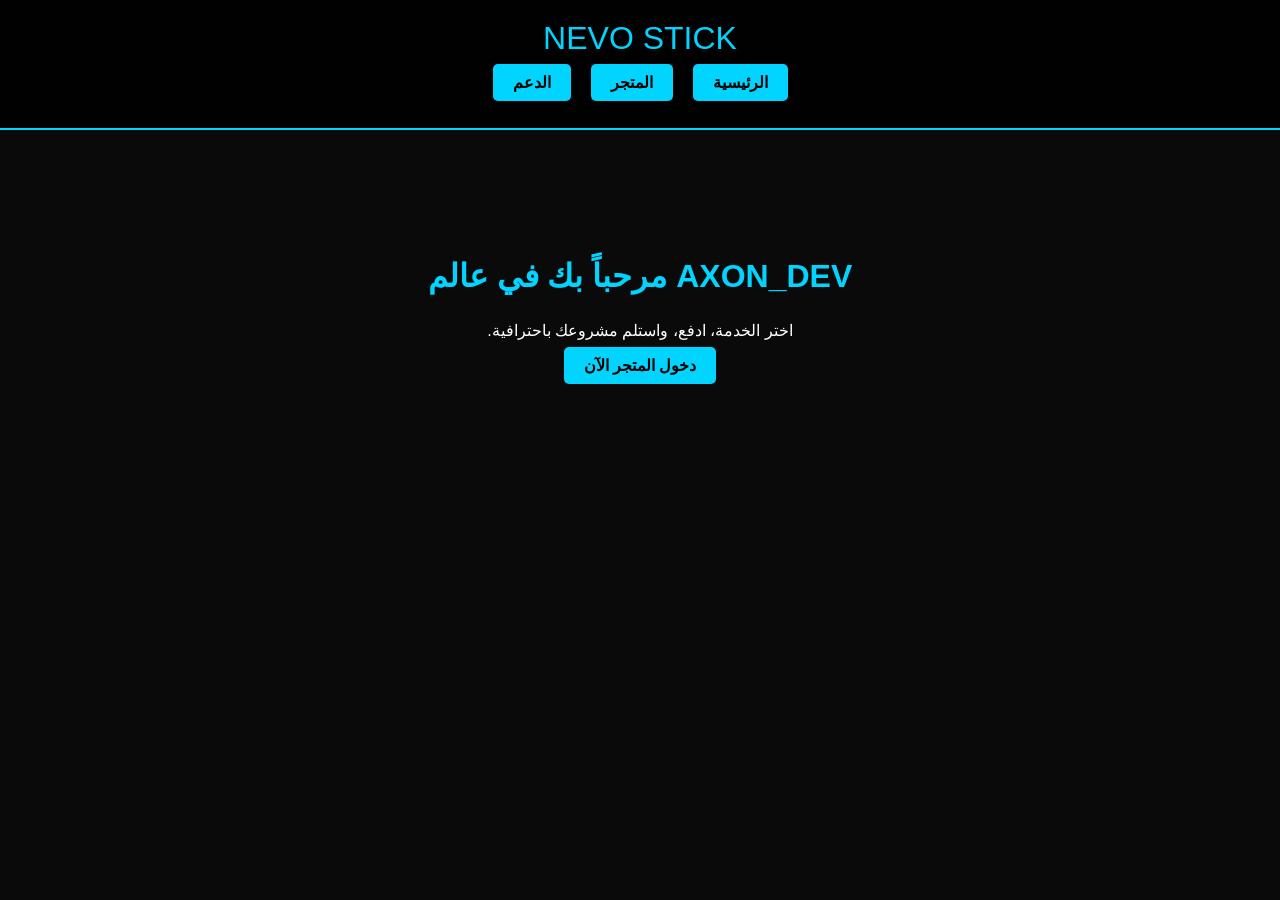
<file: index.html>
<!DOCTYPE html>
<html lang="ar" dir="rtl">
<head>
    <meta charset="UTF-8">
    <meta name="viewport" content="width=device-width, initial-scale=1.0">
    <link rel="stylesheet" href="style.css"> <title>Nevo Stick | الرئيسية</title>
</head>
<body>
    <header>
        <div class="logo glitch">NEVO STICK</div>
        <nav>
            <ul class="nav-links">
                <li><a href="index.html">الرئيسية</a></li>
                <li><a href="store.html">المتجر</a></li>
                <li><a href="contact.html">الدعم</a></li>
            </ul>
        </nav>
    </header>

    <section style="padding: 100px 20px;">
        <h1 class="glitch">AXON_DEV مرحباً بك في عالم</h1>
        <p>اختر الخدمة، ادفع، واستلم مشروعك باحترافية.</p>
        <a href="store.html" class="btn-action" style="margin-top: 20px;">دخول المتجر الآن</a>
    </section>

    <script src="script.js"></script> </body>
</html>
</file>
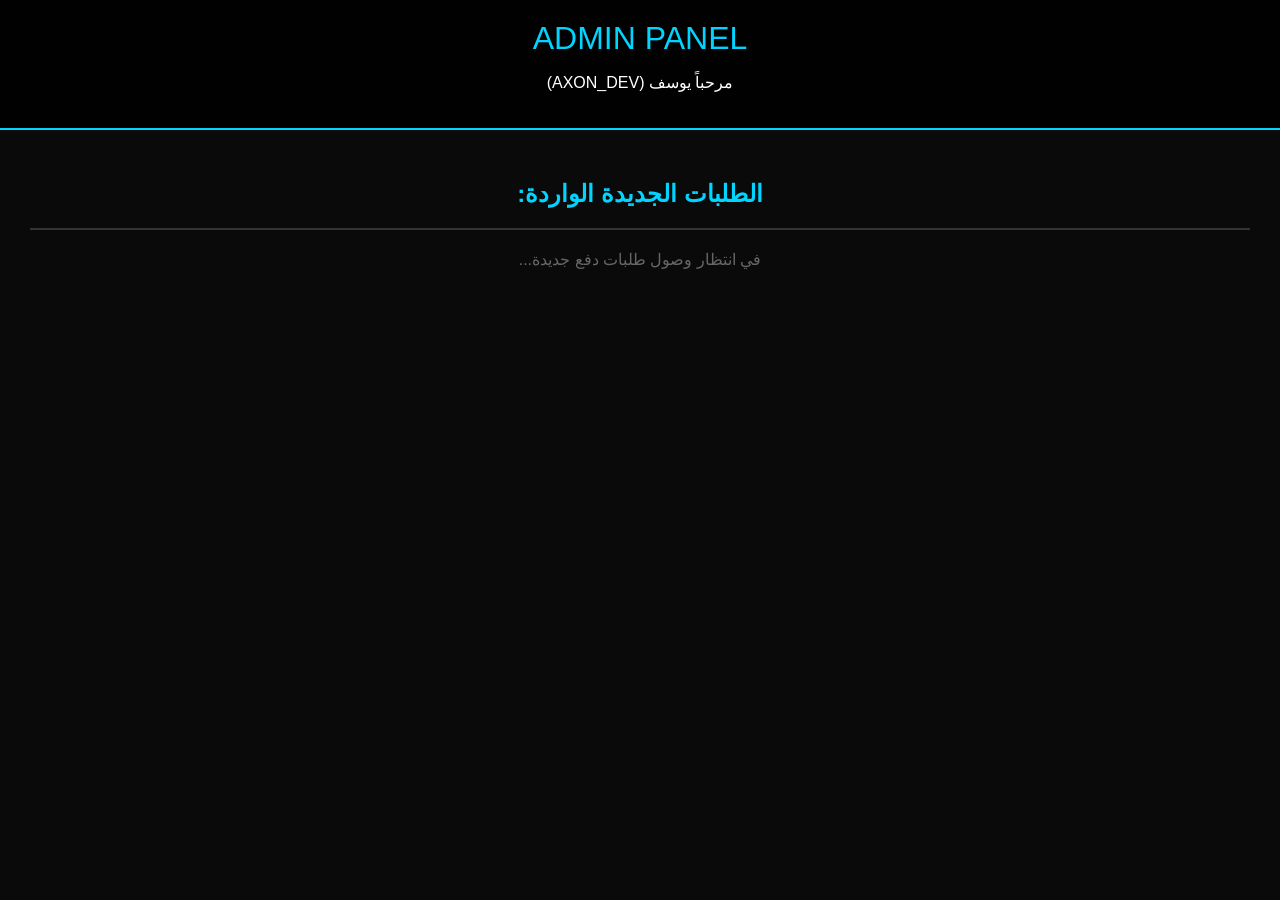
<file: admin.html>
<!DOCTYPE html>
<html lang="ar" dir="rtl">
<head>
    <meta charset="UTF-8">
    <link rel="stylesheet" href="style.css">
    <title>لوحة تحكم المدير | يوسف</title>
</head>
<body>
    <header>
        <div class="logo glitch">ADMIN PANEL</div>
        <p>مرحباً يوسف (AXON_DEV)</p>
    </header>

    <main style="padding: 30px;">
        <h2 style="color: #00d4ff;">الطلبات الجديدة الواردة:</h2>
        <hr style="border: 0.5px solid #333; margin: 20px 0;">
        
        <div id="adminOrdersDisplay">
            <p style="color: #666;">في انتظار وصول طلبات دفع جديدة...</p>
        </div>
    </main>

    <script src="script.js"></script>
    <script>
        // كود بسيط لعرض الطلبات المخزنة في لوحة المدير
        window.onload = function() {
            const display = document.getElementById('adminOrdersDisplay');
            const orders = JSON.parse(localStorage.getItem('axon_orders')) || [];
            
            if(orders.length > 0) {
                display.innerHTML = orders.map((o, i) => `
                    <div style="background:#1a1a1a; padding:20px; border-radius:10px; margin-bottom:15px; border-right: 5px solid #00d4ff; text-align:right;">
                        <p><strong>الجيميل:</strong> ${o.email}</p>
                        <p><strong>الإضافات:</strong> ${o.extras || 'لا يوجد'}</p>
                        <p><strong>الملحوظة:</strong> ${o.note || 'لا توجد'}</p>
                        <div style="margin-top:10px;">
                            <button onclick="alert('تم التأكيد')" style="background:green; color:white; padding:5px 15px; border:none; border-radius:3px; cursor:pointer;">تأكيد الدفع</button>
                            <button onclick="alert('تم الرفض')" style="background:red; color:white; padding:5px 15px; border:none; border-radius:3px; cursor:pointer; margin-right:10px;">لم يصل شيء</button>
                        </div>
                    </div>
                `).join('');
            }
        };
    </script>
</body>
</html>
</file>
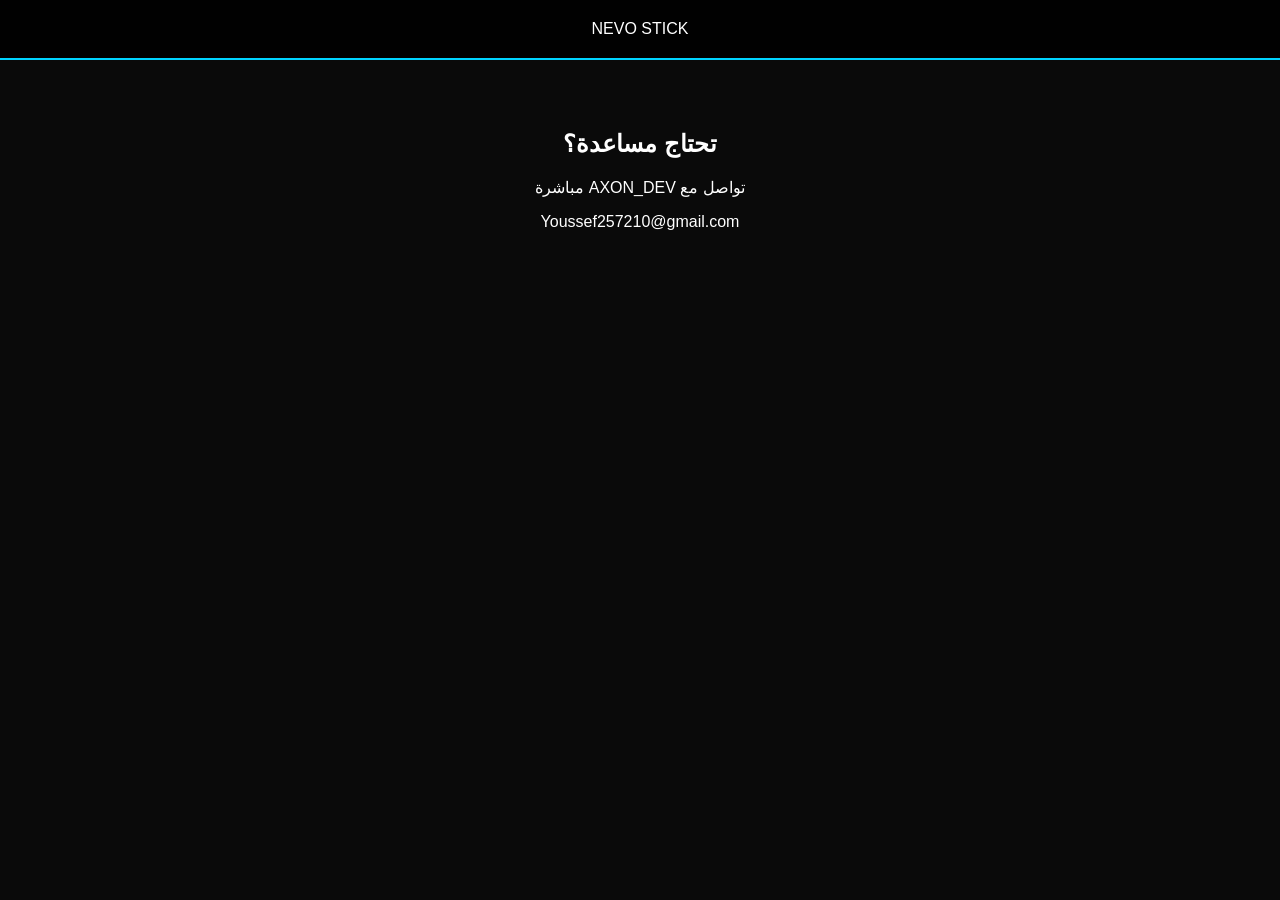
<file: contact.html>
<!DOCTYPE html>
<html lang="ar">
<head>
    <link rel="stylesheet" href="style.css">
    <title>الدعم الفني</title>
</head>
<body>
    <header><div class="logo">NEVO STICK</div></header>
    <div style="text-align:center; padding:50px;">
        <h2>تحتاج مساعدة؟</h2>
        <p>تواصل مع AXON_DEV مباشرة</p>
        <p>Youssef257210@gmail.com</p>
    </div>
</body>
</html>
</file>
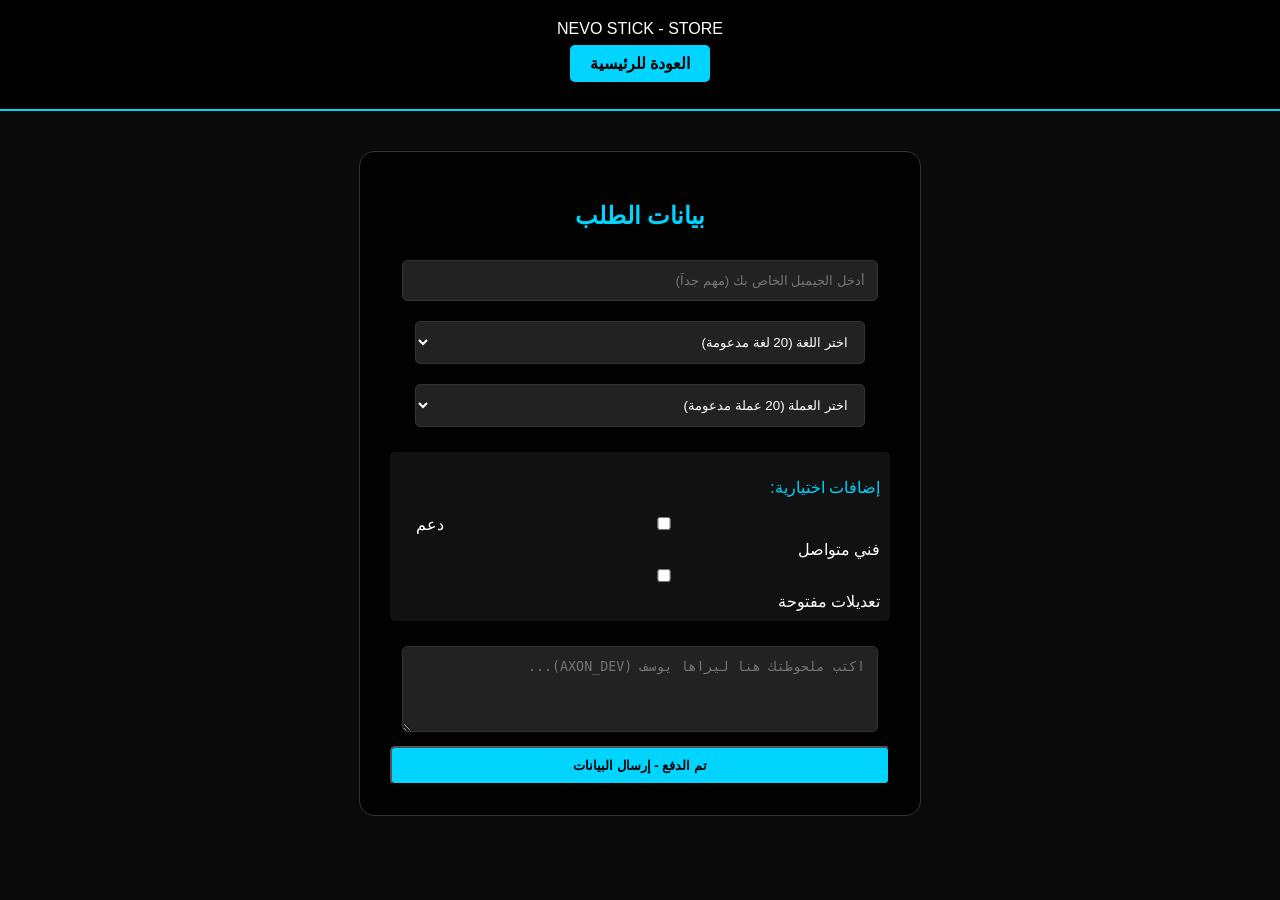
<file: store.html>
<!DOCTYPE html>
<html lang="ar" dir="rtl">
<head>
    <meta charset="UTF-8">
    <link rel="stylesheet" href="style.css">
    <title>المتجر | اطلب خدمتك</title>
</head>
<body>
    <header>
        <div class="logo">NEVO STICK - STORE</div>
        <nav>
            <ul class="nav-links">
                <li><a href="index.html">العودة للرئيسية</a></li>
            </ul>
        </nav>
    </header>

    <div style="max-width: 500px; margin: 40px auto; background: rgba(0,0,0,0.8); padding: 30px; border-radius: 15px; border: 1px solid #333;">
        <h2 class="glitch" style="font-size: 24px; margin-bottom: 20px;">بيانات الطلب</h2>
        
        <input type="email" id="userEmail" placeholder="أدخل الجيميل الخاص بك (مهم جداً)" required>
        
        <select id="langSelect"><option>اختر اللغة (20 لغة مدعومة)</option></select>
        <select id="currSelect"><option>اختر العملة (20 عملة مدعومة)</option></select>

        <div style="text-align: right; margin: 15px 0; background: #111; padding: 10px; border-radius: 5px;">
            <p style="color: #00d4ff; margin-bottom: 10px;">إضافات اختيارية:</p>
            <label><input type="checkbox" class="extra" value="دعم فني 24 ساعة"> دعم فني متواصل</label><br>
            <label><input type="checkbox" class="extra" value="تعديلات غير محدودة"> تعديلات مفتوحة</label>
        </div>

        <textarea id="userNote" rows="4" placeholder="اكتب ملحوظتك هنا ليراها يوسف (AXON_DEV)..."></textarea>
        
        <button class="btn-action" style="width: 100%;" onclick="sendOrder()">تم الدفع - إرسال البيانات</button>
    </div>

    <script src="script.js"></script>
</body>
</html>
</file>
<file: style.css>
/* تنسيق نيون احترافي لـ Nevo Stick */
body {
    background: #0a0a0a;
    color: white;
    font-family: 'Cairo', sans-serif;
    margin: 0;
    direction: rtl;
    text-align: center;
}
header {
    background: rgba(0,0,0,0.9);
    padding: 20px;
    border-bottom: 2px solid #00d4ff;
}
.nav-links { list-style: none; display: flex; justify-content: center; gap: 20px; padding: 0; }
.nav-links a, .btn-action {
    background: #00d4ff; color: black; padding: 10px 20px;
    border-radius: 5px; text-decoration: none; font-weight: bold; transition: 0.3s;
}
.nav-links a:hover { background: #ff007f; color: white; }
.glitch { font-size: 2rem; animation: pulse 2s infinite; color: #00d4ff; }
@keyframes pulse { 0%, 100% { opacity: 1; } 50% { opacity: 0.5; } }
input, textarea, select { width: 90%; padding: 12px; margin: 10px 0; border-radius: 5px; border: 1px solid #333; background: #222; color: white; }
</file>
